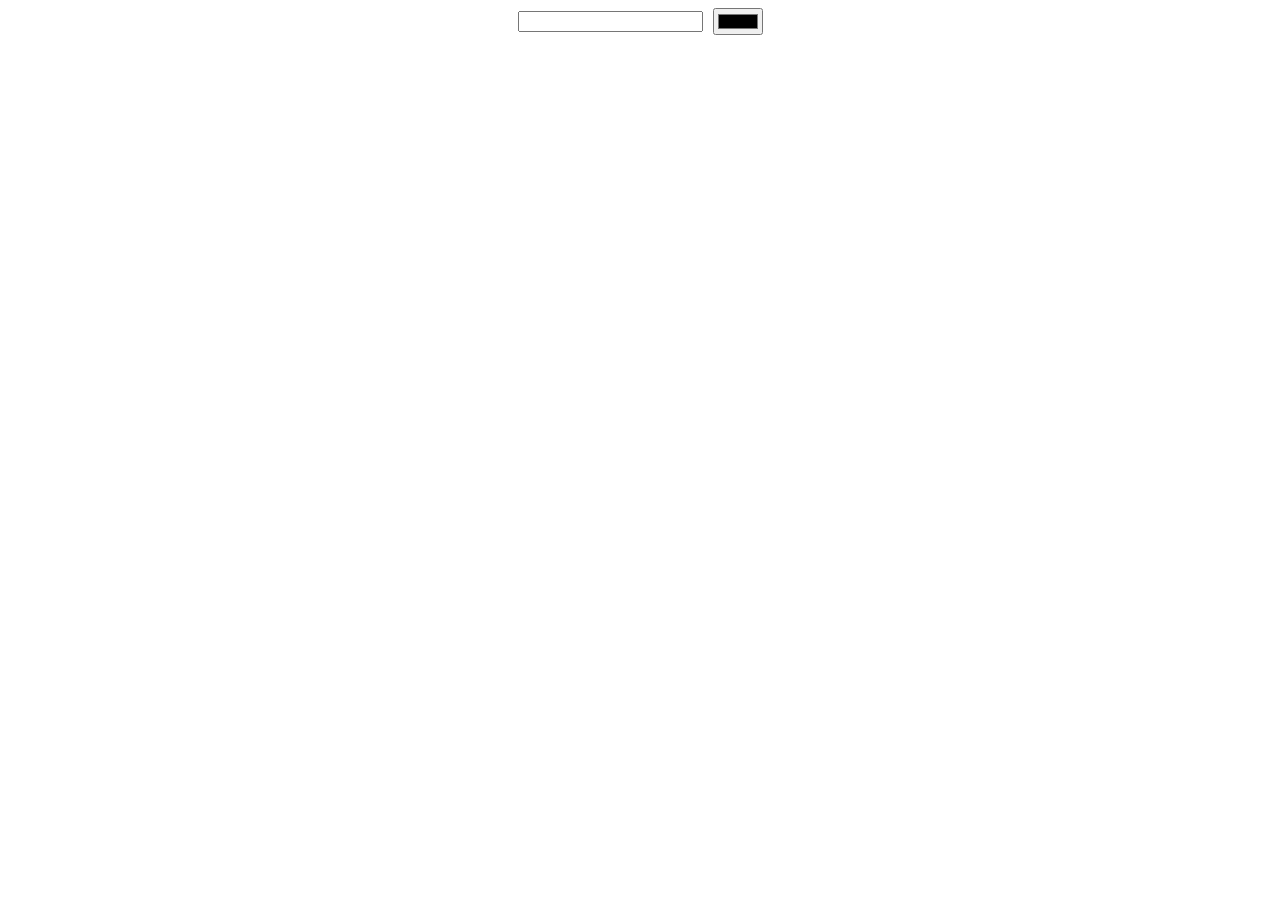
<file: js/blocks.html>
<!DOCTYPE html>
<html lang="en">

<head>
    <meta charset="UTF-8" />
    <meta name="viewport" content="width=device-width, initial-scale=1.0" />
    <title>Blocks</title>
    <link rel="stylesheet" href="/js/blocks.css" />
</head>

<body>
    <div class="blocks-coloring-container">
        <div class="controls">
            <input type="number" min="0" class="quantity-selector" />
            <input type="color" class="color-selector" />
        </div>
        <div class="blocks"></div>
    </div>
    <script src="/js/blocks.js"></script>
</body>

</html>
</file>
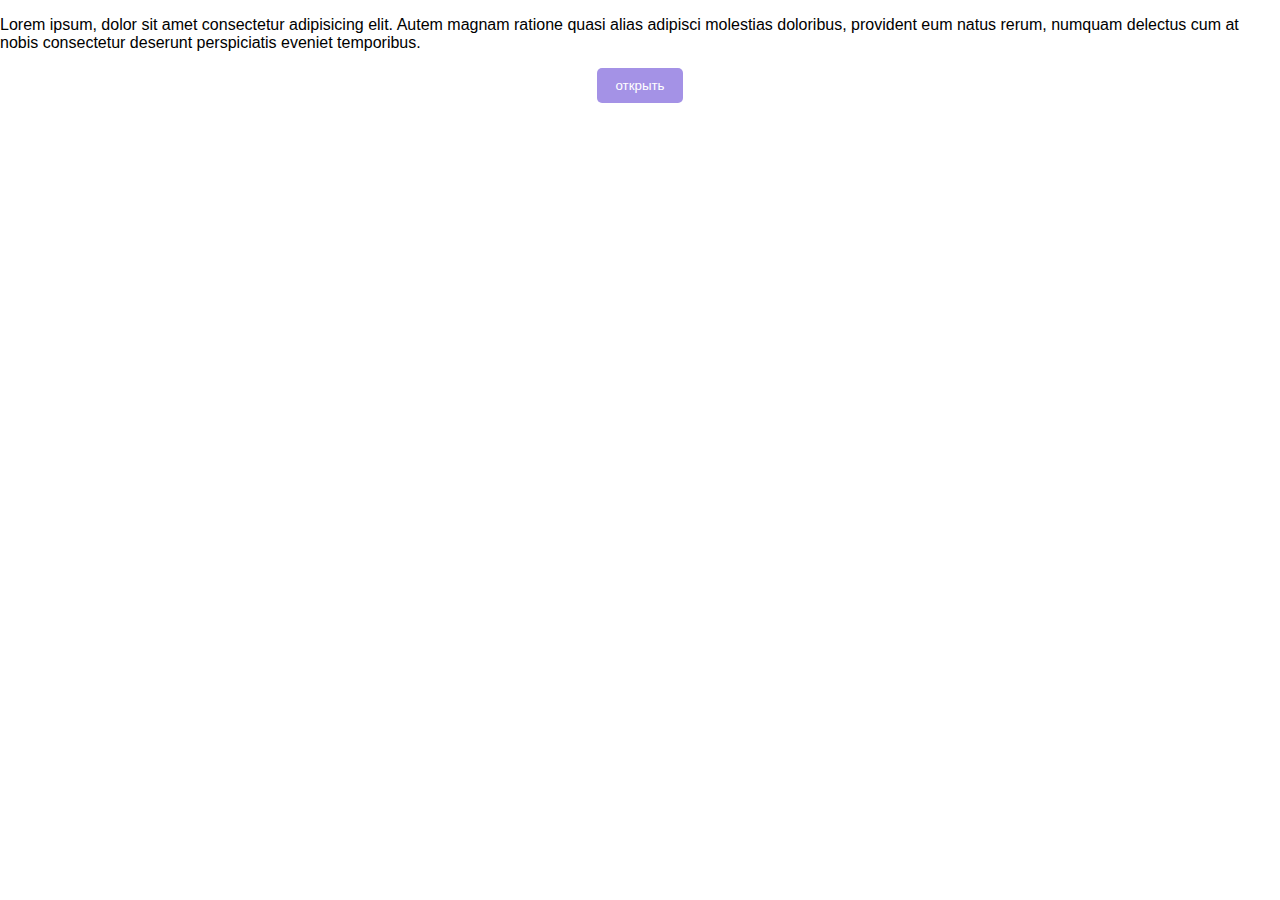
<file: js/modal.html>
<!DOCTYPE html>
<html lang="en">

<head>
    <meta charset="UTF-8" />
    <meta name="viewport" content="width=device-width, initial-scale=1.0" />
    <link rel="stylesheet" href="/js/modal.css" />
    <title>Modal</title>
</head>

<body>
    <div class="container">
        <p>
            Lorem ipsum, dolor sit amet consectetur adipisicing elit. Autem magnam
            ratione quasi alias adipisci molestias doloribus, provident eum natus
            rerum, numquam delectus cum at nobis consectetur deserunt perspiciatis
            eveniet temporibus.
        </p>
        <button class="btn" id="openOverlay">открыть</button>
    </div>
    <script type="html/template" id="overlayTemplate">
      <div class="modal-container">
        <a class="close" href="#">x</a>
        <div class="content"></div>
      </div>
    </script>
    <script src="/js/modal.js"></script>
</body>

</html>
</file>
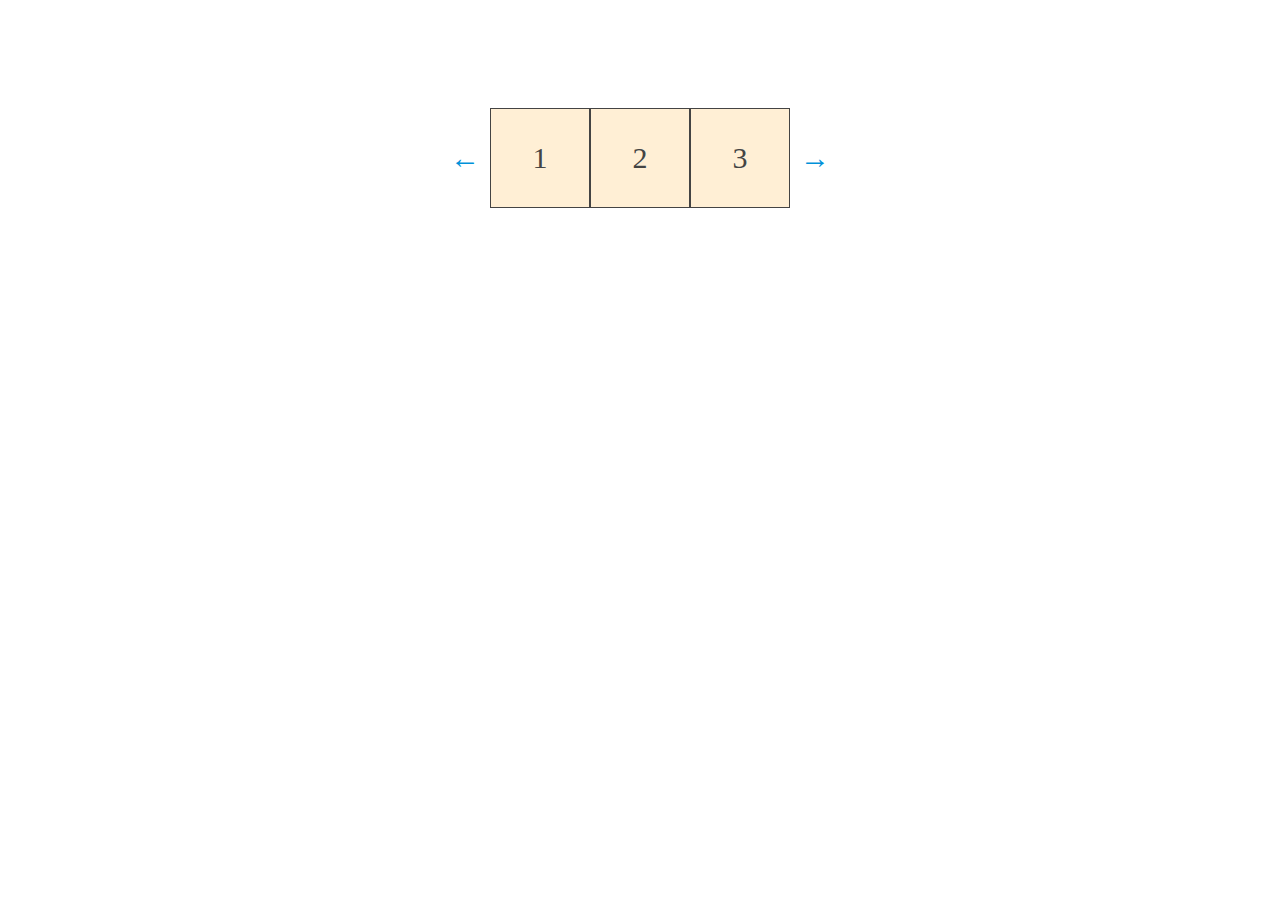
<file: js/slider.html>
<!DOCTYPE html>
<html lang="en">

<head>
    <meta charset="UTF-8" />
    <meta name="viewport" content="width=device-width, initial-scale=1.0" />
    <title>Slider</title>
    <link rel="stylesheet" href="/js/slider.css" />
</head>

<body>
    <div class="simple-slider-container">
        <a class="arrow" id="left" href="#">←</a>
        <div class="slider">
            <ul class="items" id="items">
                <li class="item">1</li>
                <li class="item">2</li>
                <li class="item">3</li>
                <li class="item">4</li>
                <li class="item">5</li>
                <li class="item">6</li>
                <li class="item">7</li>
                <li class="item">8</li>
        </div>
        </li>
        <a class="arrow" id="right" href="#">→</a>
    </div>
    <script src="slider.js"></script>
</body>

</html>
</file>
<file: js/blocks.css>
body {
    font-family: Arial, Helvetica, sans-serif;
  }
  
  .controls {
    margin-bottom: 20px;
    display: flex;
    align-items: center;
    justify-content: center;
  }
  
  .quantity-selector {
    margin-right: 10px;
  }
  
  .blocks {
    display: flex;
    flex-wrap: wrap;
  }
  
  .item {
    width: 50px;
    height: 50px;
    line-height: 50px;
    text-align: center;
    border: 1px solid black;
    margin-right: 10px;
    margin-bottom: 10px;
  }
</file>
<file: js/modal.css>
body,
html {
    position: relative;
    height: 100%;
    margin: 0;
    font-family: Helvetica, sans-serif;
}

.overlay {
    position: absolute;
    top: 0;
    left: 0;
    right: 0;
    bottom: 0;
    background: rgba(00, 00, 00, .2);
    display: flex;
    justify-content: center;
    align-items: center;
    z-index: 10000;
}

.modal-container {
    position: relative;
}

.content {
    width: 400px;
    background: #444;
    border-radius: 5px;
    padding: 10px;
    color: #fff;
    margin: 0;
}

.close {
    color: #fff;
    position: absolute;
    right: -5px;
    top: -10px;
    background: #d00;
    border-radius: 50%;
    width: 20px;
    height: 20px;
    line-height: 20px;
    text-align: center;
    text-decoration: none;

}

.close:hover {
    background: #d33;
}

.container {
    display: flex;
    flex-direction: column;
    align-items: center;
}

.btn {
    background: #a492e6;
    color: #fff;
    border-radius: 5px;
    padding: 10px 18px;
    outline: none;
    border: none;
    cursor: pointer;
}

.btn:hover {
    opacity: 0.8;
}
</file>
<file: js/slider.css>
a,
a:visited,
a:active,
a:focus {
    color: #0091d9;
    text-decoration: none;
}

a:hover,
a:active,
a:focus {
    color: #ff6163;
}

.simple-slider-container {
    display: flex;
    justify-content: center;
    align-items: center;
    padding-top: 100px;
}

.arrow {
    font-size: 30px;
}

.slider {
    display: flex;
    width: 300px;
    overflow: hidden;
    margin: 0 10px;
}

.items {
    display: flex;
    position: relative;
    color: #444;
    font-size: 30px;
    right: 0;
    transition: right .3s;
}

.item {
    display: flex;
    align-items: center;
    justify-content: center;
    background-color: papayawhip;
    box-sizing: border-box;
    width: 100px;
    height: 100px;
    border: 1px solid #444;
}

ul {
    padding: 0;
    margin: 0;
}

li {
    list-style: none;

}
</file>
